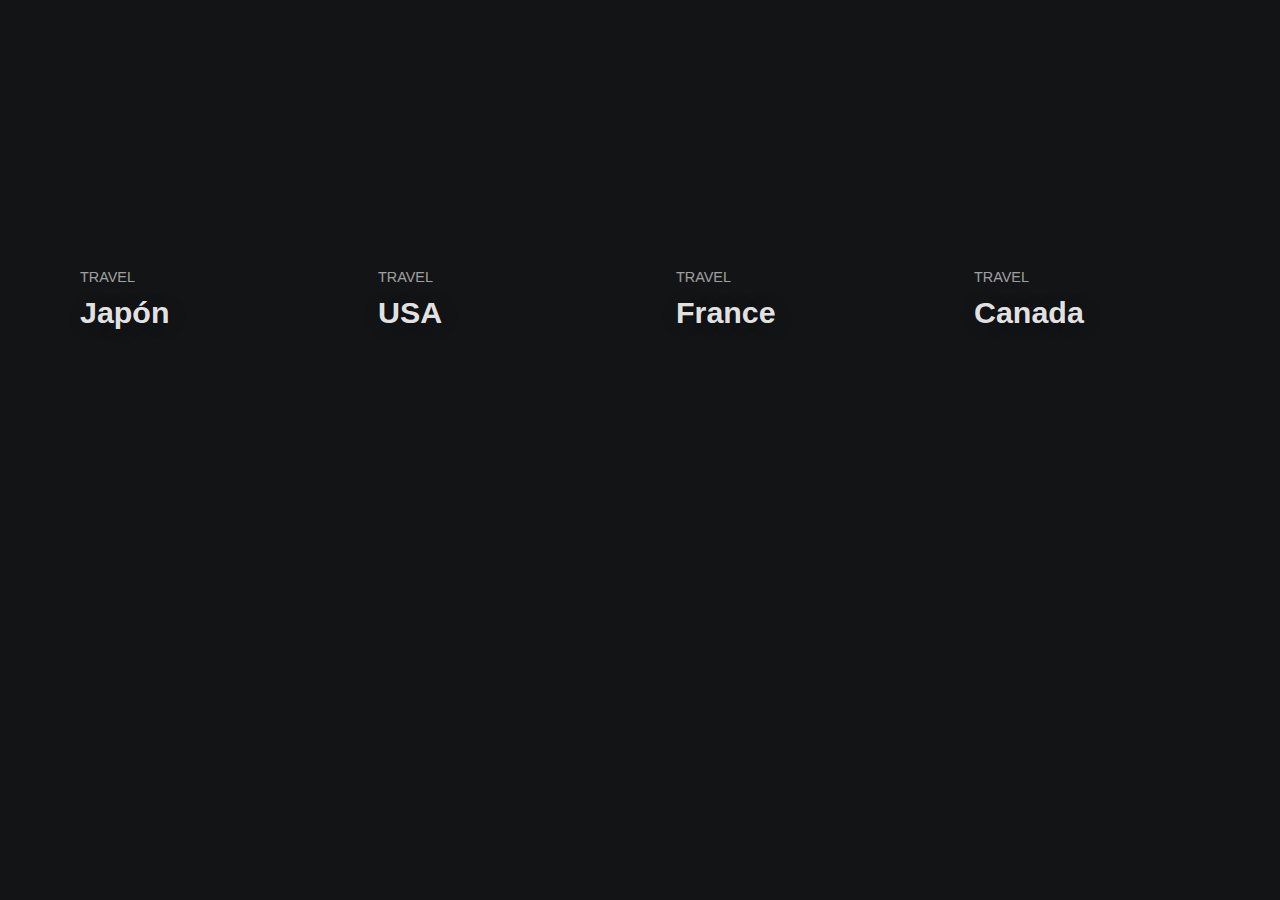
<file: travel.html>
<!DOCTYPE html>
<html lang="en">
<head>
  <meta charset="UTF-8">
  <meta name="viewport" content="width=device-width, initial-scale=1.0">
  <meta http-equiv="X-UA-Compatible" content="ie=edge">
  <title>Chikago Travel</title>
  <link rel="stylesheet" href="./css/travel.css">
<body>
  <div class="cards">
  
    <!-- Carte A -->
    <a href="#" class="card">
      <div class="card-background" style="background-image: url(https://images.unsplash.com/photo-1610375233612-d6a66ac3af99?ixlib=rb-1.2.1&ixid=MXwxMjA3fDB8MHxwaG90by1wYWdlfHx8fGVufDB8fHw%3D&auto=format&fit=crop&w=1047&q=80)"></div>
      <div class="card-content">
        <p>Travel</p>
        <h3>Japón</h3>
      </div>
    </a>
    
    <!-- Carte B -->
    <a href="#" class="card">
      <div class="card-background" style="background-image: url(https://images.unsplash.com/photo-1593971657261-184f7a3a72de?ixid=MXwxMjA3fDB8MHxwaG90by1wYWdlfHx8fGVufDB8fHw%3D&ixlib=rb-1.2.1&auto=format&fit=crop&w=634&q=80)"></div>
      <div class="card-content">
        <p>Travel</p>
        <h3>USA</h3>
      </div>
    </a>
    
    <!-- Carte C -->
    <a href="#" class="card">
      <div class="card-background" style="background-image: url(https://images.unsplash.com/photo-1532465614-6cc8d45f647f?ixid=MXwxMjA3fDB8MHxwaG90by1wYWdlfHx8fGVufDB8fHw%3D&ixlib=rb-1.2.1&auto=format&fit=crop&w=634&q=80)"></div>
      <div class="card-content">
        <p>Travel</p>
        <h3>France</h3>
      </div>
    </a>
    
    <!-- Carte D -->
    <a href="#" class="card">
      <div class="card-background" style="background-image: url(https://images.unsplash.com/photo-1502003148287-a82ef80a6abc?ixid=MXwxMjA3fDB8MHxwaG90by1wYWdlfHx8fGVufDB8fHw%3D&ixlib=rb-1.2.1&auto=format&fit=crop&w=634&q=80)"></div>
      <div class="card-content">
        <p>Travel</p>
        <h3>Canada</h3>
      </div>
    </a>
    
  </div>
</body>
</html>
</file>
<file: css/travel.css>
* {
    margin: 0;
    padding: 0;
    box-sizing: border-box;
    border: 0;
  }
  
  body {
    background: #131416;
    display: flex;
    align-items: center;
    justify-content: center;
    height: 100vh;
    padding: 0;
  }
  
  .cards {
    display: grid;
    grid-template-columns: repeat(1, 1fr);
    margin: auto;
    width: 100%;
    max-width: 1200px;
    grid-gap: 24px;
    padding: 16px; 
  }
  
  @media (min-width: 540px) {
    .cards {
      grid-template-columns: repeat(2, 1fr);
    }
  }
  
  @media (min-width: 960px) {
    .cards {
      grid-template-columns: repeat(4, 1fr);
    }
  }
  
  .card {
    position: relative;
    padding-bottom: 150%;
  }
  
  .card-background {
    background-size: cover;
    background-position: center;
    position: absolute;
    left: 0; top: 0; right: 0; bottom: 0;
    border-radius: 24px;
    filter: brightness(.75) saturate(1.2) contrast(.85);
    transition: .3s;
  }
  
  .card-content {
    position: absolute;
    padding: 24px;
    font-family: arial, sans-serif;
    color: white;
  }
  
  .card-content p {
    color: rgba(255, 255, 255, .6);
    margin-bottom: 10px;
    text-transform: uppercase;
    font-size: .9rem;
  }
  
  .card-content h3 {
    font-size: 1.9rem;
    color: rgba(255, 255, 255, .9);
    text-shadow: 2px 2px 20px rgba(0, 0, 0, .2);
  }
  
  .card:hover .card-background {
    transform: scale(1.05);
  }
  
  .cards:hover > .card:not(:hover) > .card-background {
    filter: brightness(.5) saturate(0) contrast(1.2) blur(20px);
  }
</file>
